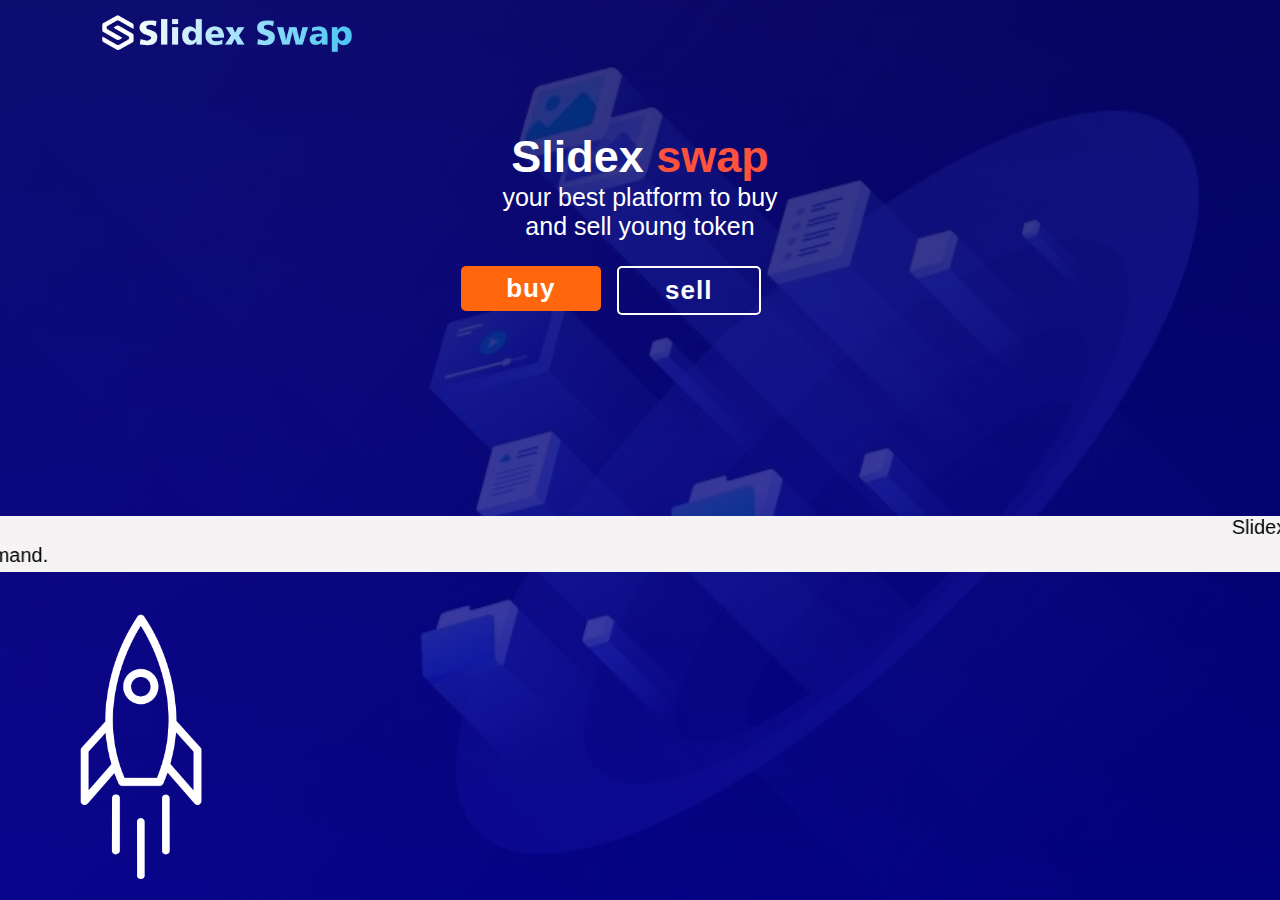
<file: index.html>
<!DOCTYPE html>
<html lang="en">
<head>
    <meta charset="UTF-8">
    <meta name="viewport" content="width=device-width, initial-scale=1.0">
    <title>slidex</title>
    <link rel="stylesheet" href="style.css">
</head>
<body>
    <div class="container">
        <img src="images/slidexlogo.png">
        <div class="content">
        <h2>Slidex<span> swap</span></h2>
     <p>your best platform to buy <br>and sell young token</p>
        </div>
        <div class="btns">
            <a href="select.html">buy</a>
            <a class="sell-btn" href="select.html">sell</a>
        </div>
        <div class="scroling-text">
            <marquee behaivior="" direction="left">Slidex Swap is your number one plug when it comes to trading  with verified merchant</marquee>
            <marquee behaivior="" direction="right">New Token has just been added and its currently having huge demand.</marquee>
        </div>
        </div>
        <div class="rocket">
            <img src="images/rocket.png">
        </div>
        
    
</body>
</html>
</file>
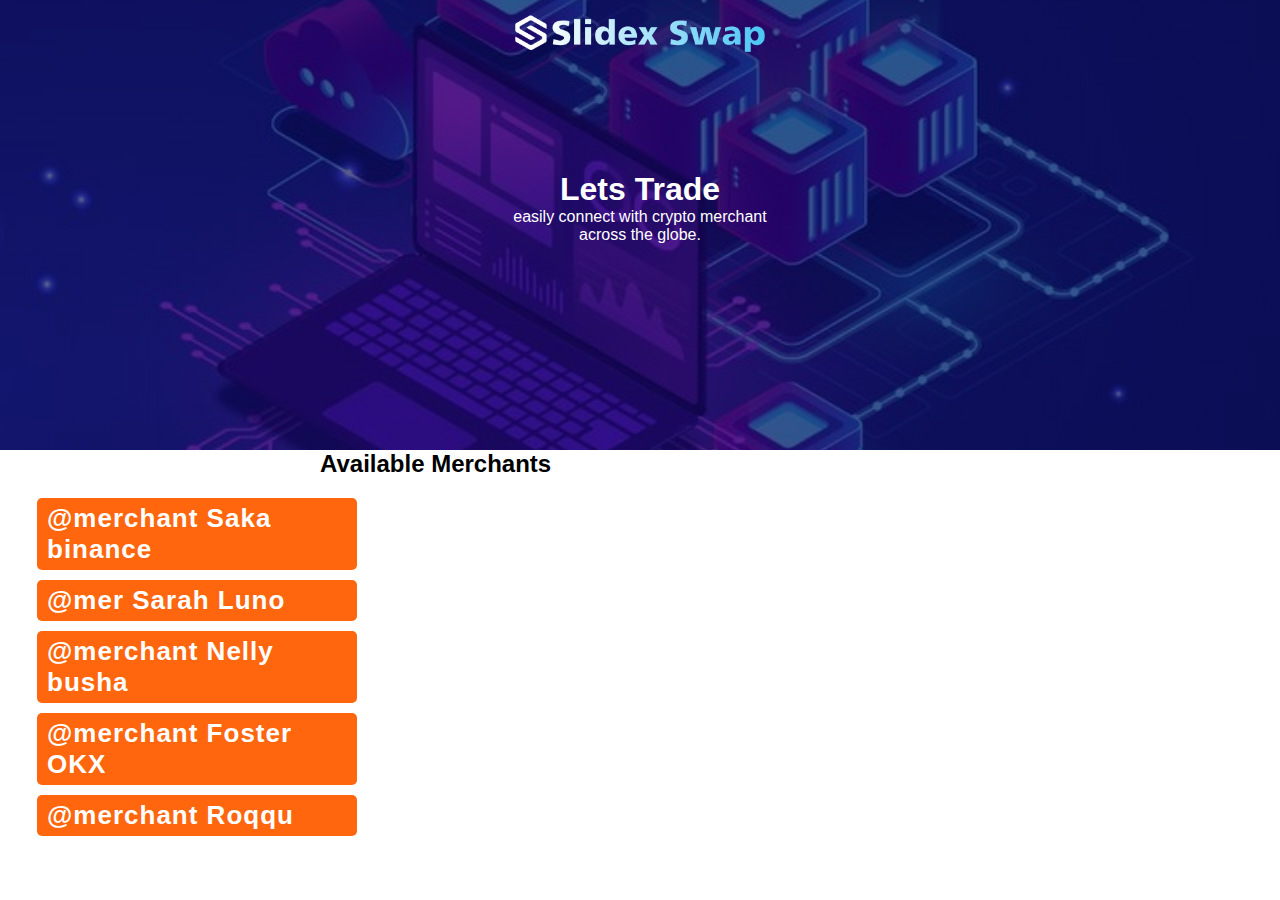
<file: select.html>
<!DOCTYPE html>
<html lang="en">
<head>
    <meta charset="UTF-8">
    <meta name="viewport" content="width=device-width, initial-scale=1.0">
    <title>select</title>
</head><link rel="stylesheet" href="style.css">
<body>
    <section class="sub-header">
            <a href="index.html"><img src="images/slidexlogo.png"></a>
        <h1>Lets Trade</h1>
        <p>easily connect with crypto merchant<br>across the globe.</p>
  </section>
  <h2 class="av"> Available Merchants</h2>
  <div class="sel-btns">
        <a href="https://t.me/sakatradingbot">@merchant Saka binance</a>
        <a class="sell-btn" href="#">@mer Sarah Luno</a>
        <a class="sell-btn" href="#"> @merchant Nelly busha</a>
        <a class="sell-btn" href="#">@merchant Foster OKX </a>
        <a class="sell-btn" href="#">@merchant Roqqu</a>
  </div>
</body>
</html>
</file>
<file: style.css>
*{
    margin: 0;
    padding: 0;
    font-family: 'Gill Sans', 'Gill Sans MT', Calibri, 'Trebuchet MS', sans-serif;
}
.container{
    width: 100vw;
    height: 100vh;
    background-image:linear-gradient(rgba(4, 4, 99, 0.808), rgba(2, 2, 151, 0.774)),url(images/backgroud.png);
    background-position: center;
    background-size: cover;
    position: relative;
}
img{
    width: 250px;
    padding: 15px 8%;
}
.content{
    text-align: center;
    margin-top: 60px;
}
.content h2{
    font-size: 45px;
    color: white;
}
span{
    color: rgb(253, 83, 61);
}
.content p{
    color: white;
    font-size: 25px;
}
.btns{
display: flex;
justify-content: space-between;
width: 300px;
margin-left: 36%;
margin-top: 25px;
height: 50px;
}
.btns a{
    position: relative;
    display: inline-flex;
    align-items: center;
    justify-content: center;
    font-size: 26px;
    color: white;
    border: 2px solid white;
    border-radius: 5px;
    text-decoration: none;
    font-weight: 600;
    letter-spacing: 1px;
    border: none;
    width: 140px;
    height: 90%;
    background: rgb(255, 102, 14)
}
.btns :hover{
    background-color: rgb(0, 119, 255);
    transition: 1s;
}
.btns .sell-btn{
    background-color: transparent;
    border: 2px solid white;
}
.btns .sell-btn:hover{
    background-color: orangered;
    transition: 1s;
}
@media(max-width: 700px){
    .btns{
        display: block;
        width: 200px;
        justify-content: space-between;
        margin-left: 26%;
    }
    .btns a{
      margin-top: 20px;
      width: 190px; 
      height: 70px;
      font-size: 28px;
      
    }
}

.sub-header{
    height: 50vh;
    width: 100%;
    background-image:linear-gradient(rgba(3, 3, 78, 0.63),rgba(3, 3, 78, 0.63)),url(images/select\ .JPG);
    background-position: center;
    background-size: cover;
    text-align: center;
    color: #fff;
    position: relative;
}
.sub-header h1{
    margin-top: 100px;
}
.sel-btns{
    width: 300px;
    margin-left: 37px;
    margin-top: 20px;
}
.sel-btns a{
    position: relative;
    display: block;
    padding: 5px 10px;
    margin-top: 10px;
    align-items: center;
    justify-content: center;
    font-size: 26px;
    color: white;
    border: 2px solid white;
    border-radius: 5px;
    text-decoration: none;
    font-weight: 600;
    letter-spacing: 1px;
    border: none;
    width: 300px;
    height: 90%;
    background: rgb(255, 102, 14)
}
.av{
    margin-left: 25%;
}
.rocket{
    width: 80px;
    position: absolute;
    left: 10px;
    bottom: 0;
    animation: rocket 4s linear infinite;
}
@keyframes rocket{
    0%{
        bottom:0;
        opacity:0;
    }
    100%{
        bottom: 105%;
        opacity: 1;
    }
}
.scroling-text{
    margin-top: 200px;
    background-color: rgba(247, 245, 245, 0.993);
    color: #000000;
    font-size: 20px;
}
</file>
